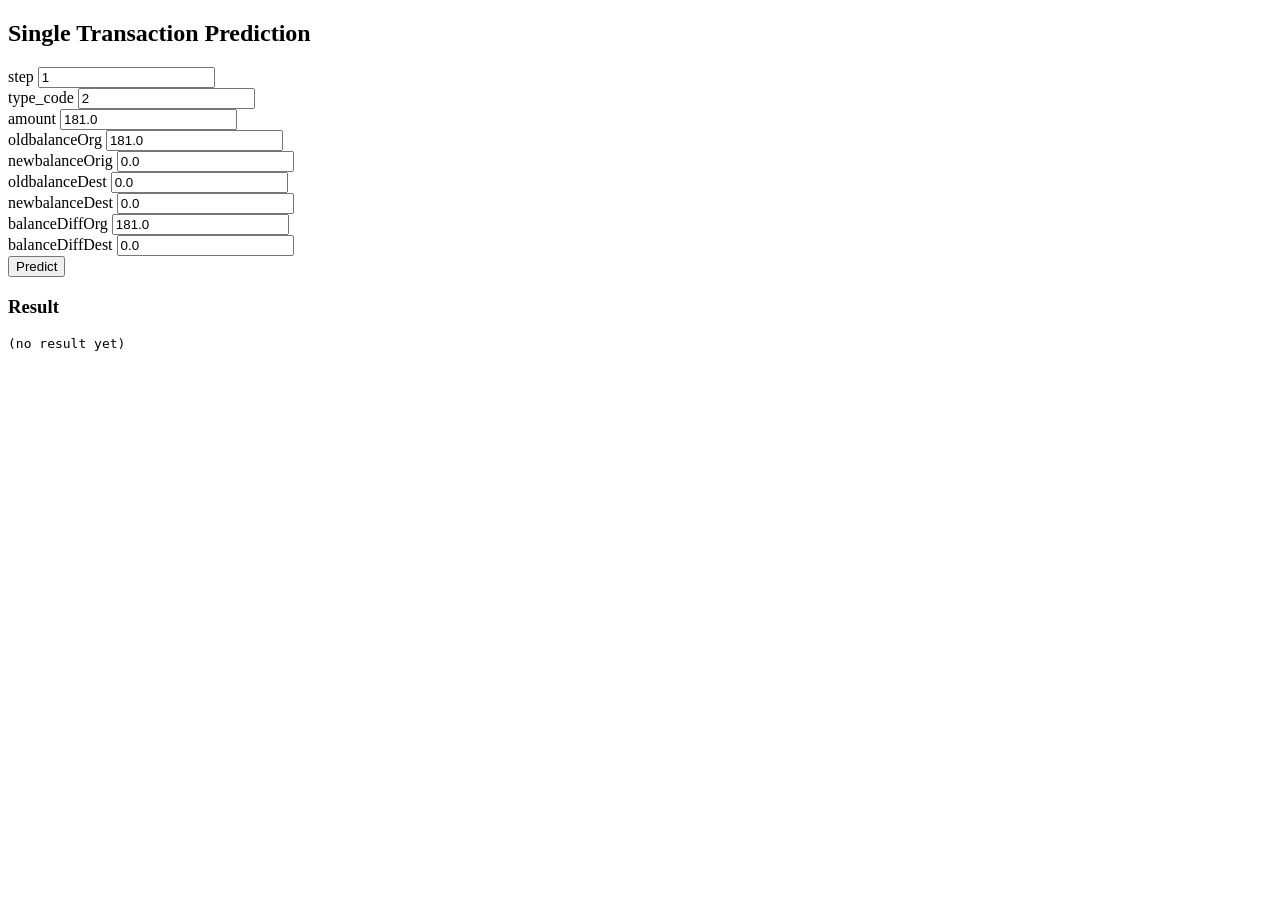
<file: frontend/index.html>
<!DOCTYPE html>
<html lang="en">
<head>
  <meta charset="UTF-8" />
  <meta name="viewport" content="width=device-width, initial-scale=1" />
  <title>Fraud Detection</title>
</head>
<body>

  <h2>Single Transaction Prediction</h2>

  <form id="predictForm">
    <label>step <input name="step" value="1"></label><br>
    <label>type_code <input name="type_code" value="2"></label><br>
    <label>amount <input name="amount" value="181.0"></label><br>

    <label>oldbalanceOrg <input name="oldbalanceOrg" value="181.0"></label><br>
    <label>newbalanceOrig <input name="newbalanceOrig" value="0.0"></label><br>

    <label>oldbalanceDest <input name="oldbalanceDest" value="0.0"></label><br>
    <label>newbalanceDest <input name="newbalanceDest" value="0.0"></label><br>

    <label>balanceDiffOrg <input name="balanceDiffOrg" value="181.0"></label><br>
    <label>balanceDiffDest <input name="balanceDiffDest" value="0.0"></label><br>

    <button type="submit">Predict</button>
  </form>

  <h3>Result</h3>
  <pre id="result">(no result yet)</pre>

  <script>
    document.getElementById("predictForm").addEventListener("submit", async (e) => {
      e.preventDefault();

      const form = e.target;
      const payload = {
        step: Number(form.step.value),
        type_code: Number(form.type_code.value),
        amount: Number(form.amount.value),
        oldbalanceOrg: Number(form.oldbalanceOrg.value),
        newbalanceOrig: Number(form.newbalanceOrig.value),
        oldbalanceDest: Number(form.oldbalanceDest.value),
        newbalanceDest: Number(form.newbalanceDest.value),
        balanceDiffOrg: Number(form.balanceDiffOrg.value),
        balanceDiffDest: Number(form.balanceDiffDest.value),
      };

      const resultEl = document.getElementById("result");
      resultEl.textContent = "Loading...";

      try {
        const resp = await fetch("/api/predict", {
          method: "POST",
          headers: { "Content-Type": "application/json" },
          body: JSON.stringify(payload),
        });

        const data = await resp.json();
        resultEl.textContent = JSON.stringify(data, null, 2);
      } catch (err) {
        resultEl.textContent = String(err);
      }
    });
  </script>

</body>
</html>
</file>
